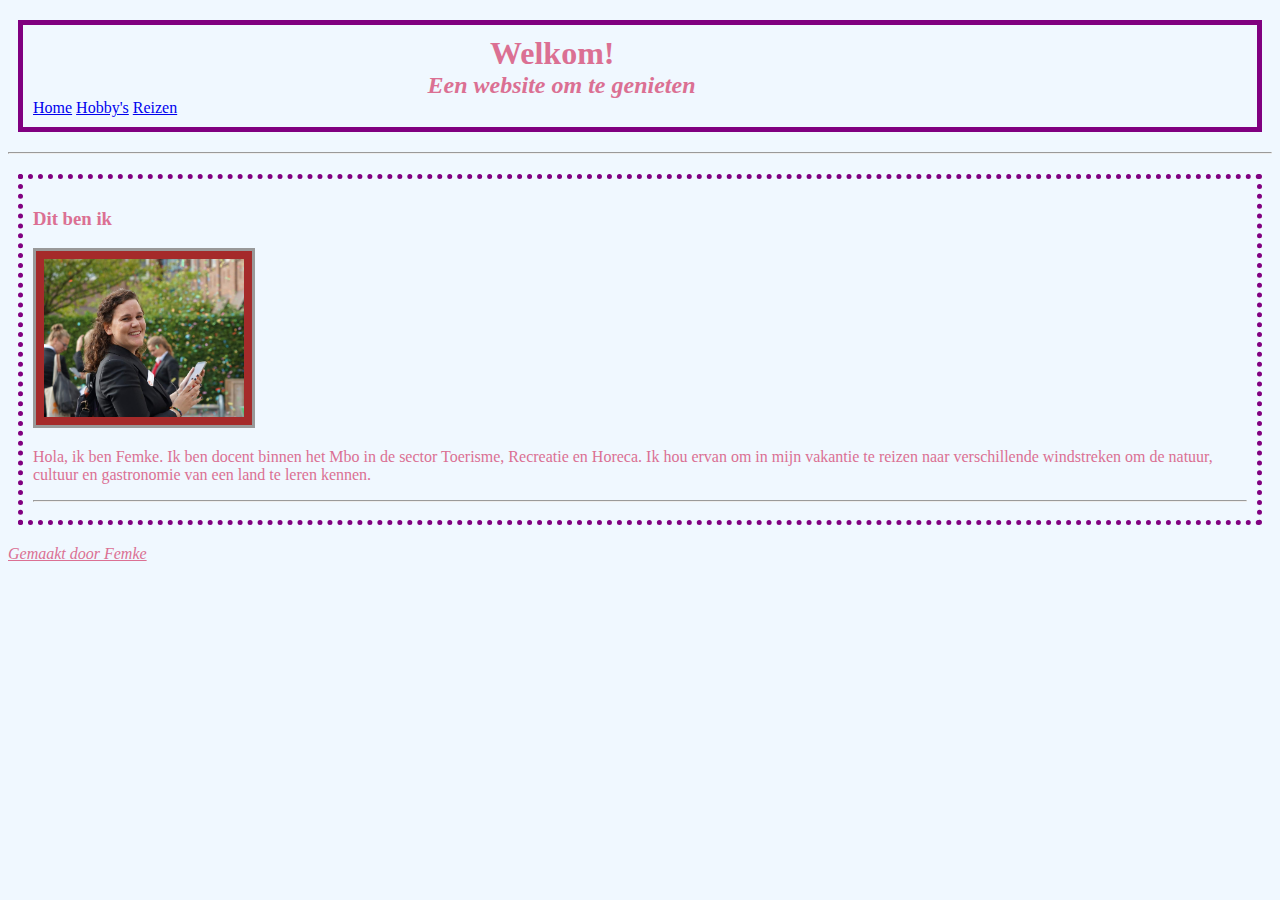
<file: Opdracht M01L02-07/about.html>
<!DOCTYPE html>
<html>

<head>
    <!-- hier zet je de code in de head tags -->
    <title> Webpagina Femke </title>
    <link rel="stylesheet" type="text/css" href="styles.css">
</head>

<body>
    <!-- hier zet je de code in de body tags-->

    <header class="border-header">
        <h1 class="title">Welkom!</h1>
        <h2 class="title2">
            <i>Een website om te genieten</i>
        </h2>
        <nav class="nav_box">
            <a href="index.html">Home</a>
            <a href="hobby.html">Hobby's</a>
            <a href="reizen.html">Reizen</a>
        </nav>
    </header>
    <hr />
    <main class="main_border">
        <h3>Dit ben ik</h3>
        <img id="img_photo" width="200" src="Selfie.jpg" alt="Dit ben ik" />

        <article>
            <section>
                <p> Hola, ik ben Femke. Ik ben docent binnen het Mbo in de sector Toerisme, Recreatie en Horeca. Ik hou
                    ervan om in
                    mijn vakantie te reizen naar verschillende windstreken om de natuur, cultuur en gastronomie van een
                    land
                    te
                    leren kennen.</p>
            </section>
        </article>
        <hr />
       



    </main>
    <footer>
        <p><i><u>Gemaakt door Femke</u></i></p>
    </footer>
</body>

</html>
</file>
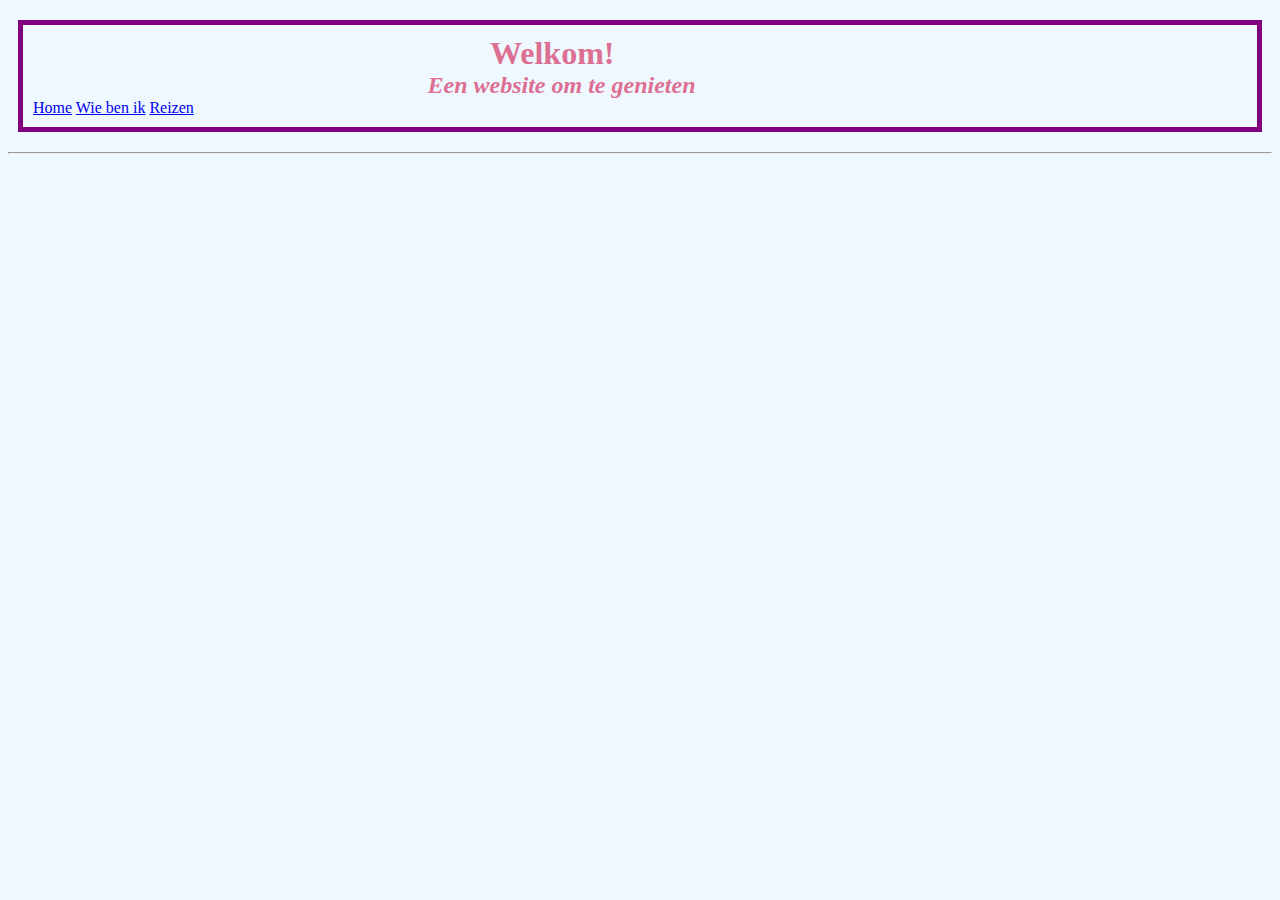
<file: Opdracht M01L02-07/hobby.html>
<!DOCTYPE html>
<html>

<head>
    <!-- hier zet je de code in de head tags -->
    <title> Webpagina Femke </title>
    <link rel="stylesheet" type="text/css" href="styles.css">
</head>
<body>
        <header class="border-header">
            <h1 class="title">Welkom!</h1>
            <h2 class="title2">
                <i>Een website om te genieten</i>
            </h2>
            <nav class="nav_box">
                <a href=" index.html">Home</a>
                <a href="about.html">Wie ben ik</a>
                <a href="reizen.html">Reizen</a>
            </nav>
        </header>
        <hr />
</body>
</html>
</file>
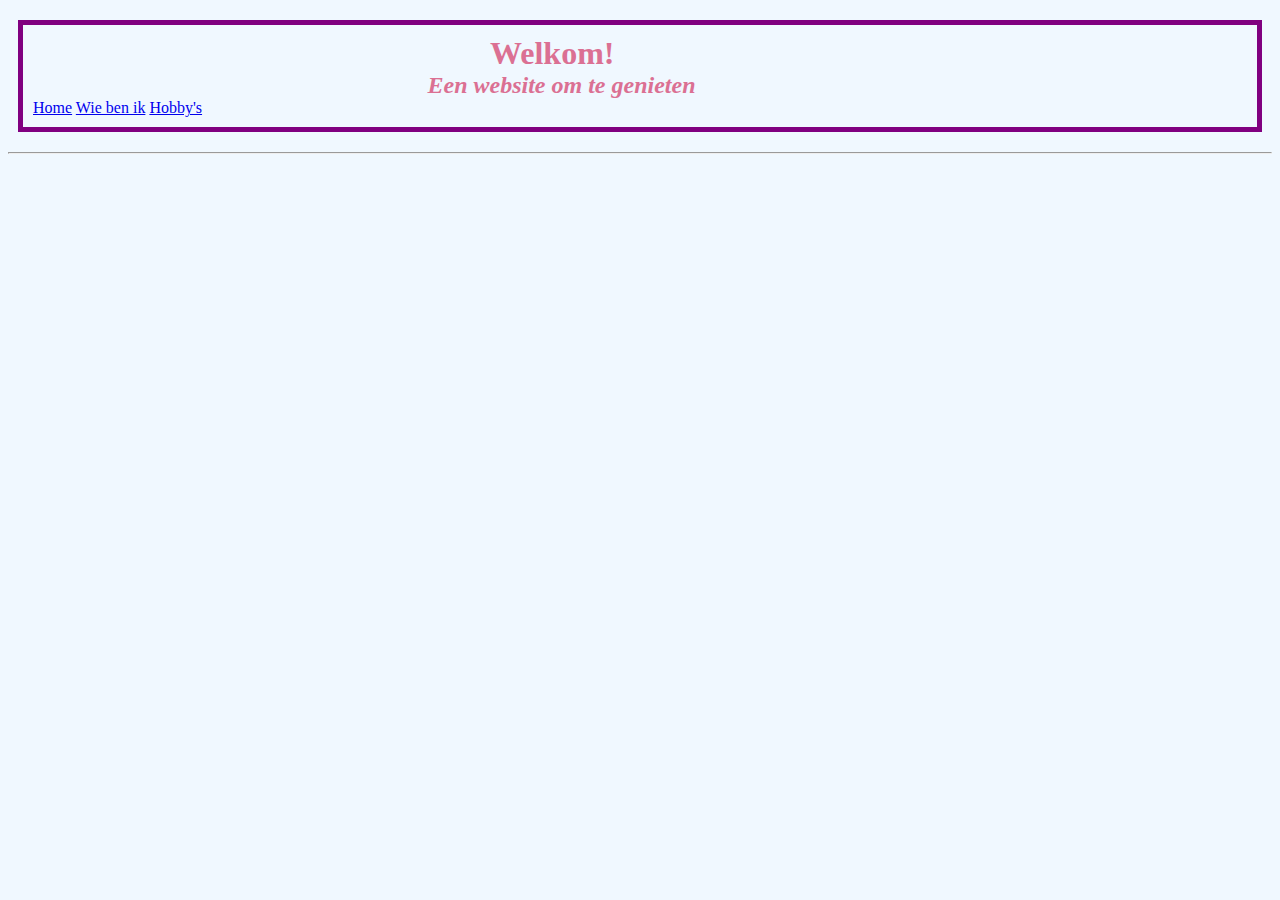
<file: Opdracht M01L02-07/reizen.html>
<!DOCTYPE html>
<html>

<head>
    <!-- hier zet je de code in de head tags -->
    <title> Webpagina Femke </title>
    <link rel="stylesheet" type="text/css" href="styles.css">
</head>
<body>
    <header class="border-header">
        <h1 class="title">Welkom!</h1>
        <h2 class="title2">
            <i>Een website om te genieten</i>
        </h2>
        <nav class="nav_box">
            <a href=" index.html">Home</a>
            <a href="about.html">Wie ben ik</a>
            <a href="hobby.html">Hobby's</a>
        </nav>
    </header>
    <hr />
</body>
</html>
</file>
<file: Opdracht M01L02-07/styles.css>
body {
    color: palevioletred;
    background-color: aliceblue;
}

.box1{
    margin: 20px;
    padding: 20px;
    list-style-type: none;
}
.border-header {
    border:5px solid purple;
    margin: 20px 10px;
    padding:10px 10px;

}

.nav_box {
    list-style-type: none;
  margin: 0;
  padding: 0;
}
#green-background{
    background-color: rgb(121, 168, 230);
}
.main_border{
    font-family: Cambria, Cochin, Georgia, Times, 'Times New Roman', serif;
    border:5px dotted purple;
    margin: 20px 10px;
    padding:10px 10px;
    
}
#img_photo {
    border: 3px solid #999;
	background-color:brown;
    padding: 8px;
}
.img_home{
    border: 6px solid #999;
    
}
.title{
    margin:0 auto;
    width: 300px;
}

.title2{
    margin:0 auto;
    width: 425px;
}
</file>
